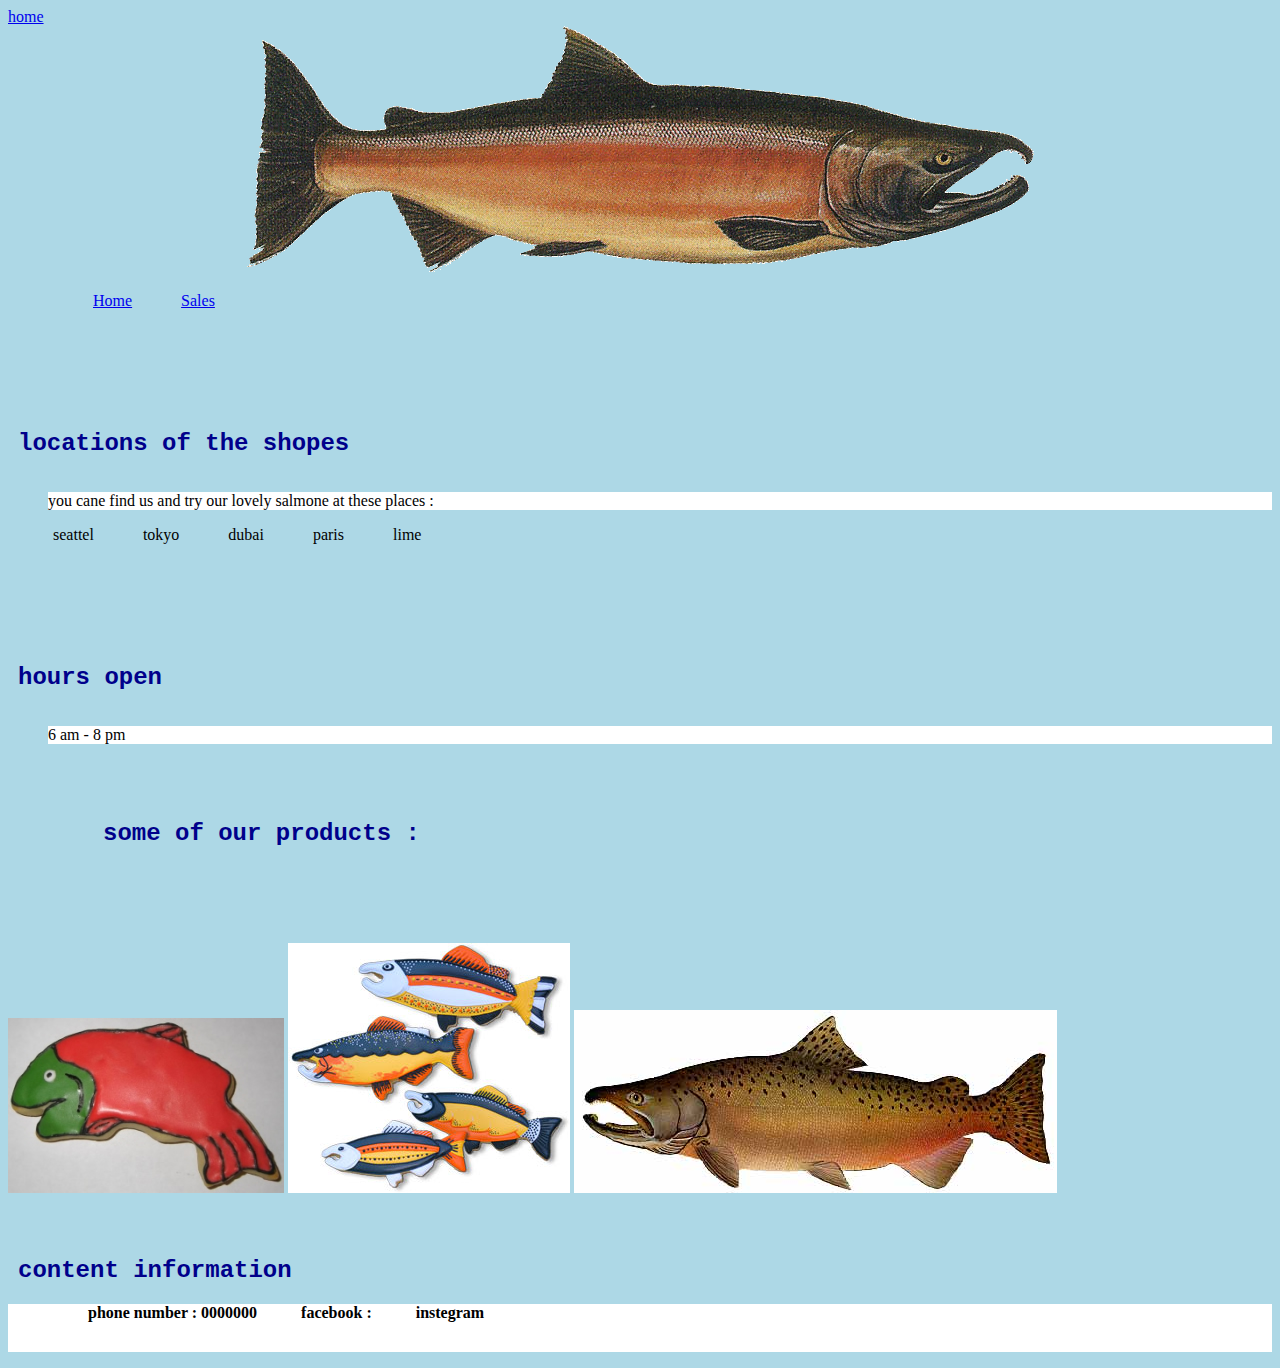
<file: index.html>
<!DOCTYPE html>
<html>

<head>
  <title>Salmon Cookie Project</title>
  <a href="sales.html">home</a>
  <link rel="stylesheet" href="css/style.css">
</head>

<body>
  <header>
    <div id="firstimg">
      <img src="image/salmon.png" alt="logo of Salmon">
    </div>
    <nav>
      <ul>
        <li><a href="index.html">Home</a></li>
        <li><a href="sales.html">Sales</a></li>

    </nav>
    <h2>locations of the shopes </h2>
    <p>you cane find us and try our lovely salmone at these places : </p>

    <li>seattel</li>
    <li>tokyo</li>
    <li>dubai</li>
    <li>paris</li>
    <li>lime</li>

    </ul>
    <h2>hours open</h2>
    <p> 6 am - 8 pm </p>

  </header>
  <main>

    <ul id="stores-info">
      <li>

        <h2>some of our products :</h2>


      </li>
    </ul>
  </main>
  <span>
    <img src="image/frosted-cookie.jpg">
    <img src="image/fish.jpg">

    <img src="image/chinook.jpg">
  </span>

  <h2>content information</h2>
  <footer>
    <ul>

      <li><strong>phone number : 0000000</strong></li> 
      <li><strong>facebook :</strong></li> 
      <li><strong>instegram</strong></li> 
  </ul>
  </footer>
</body>

</html>
</file>
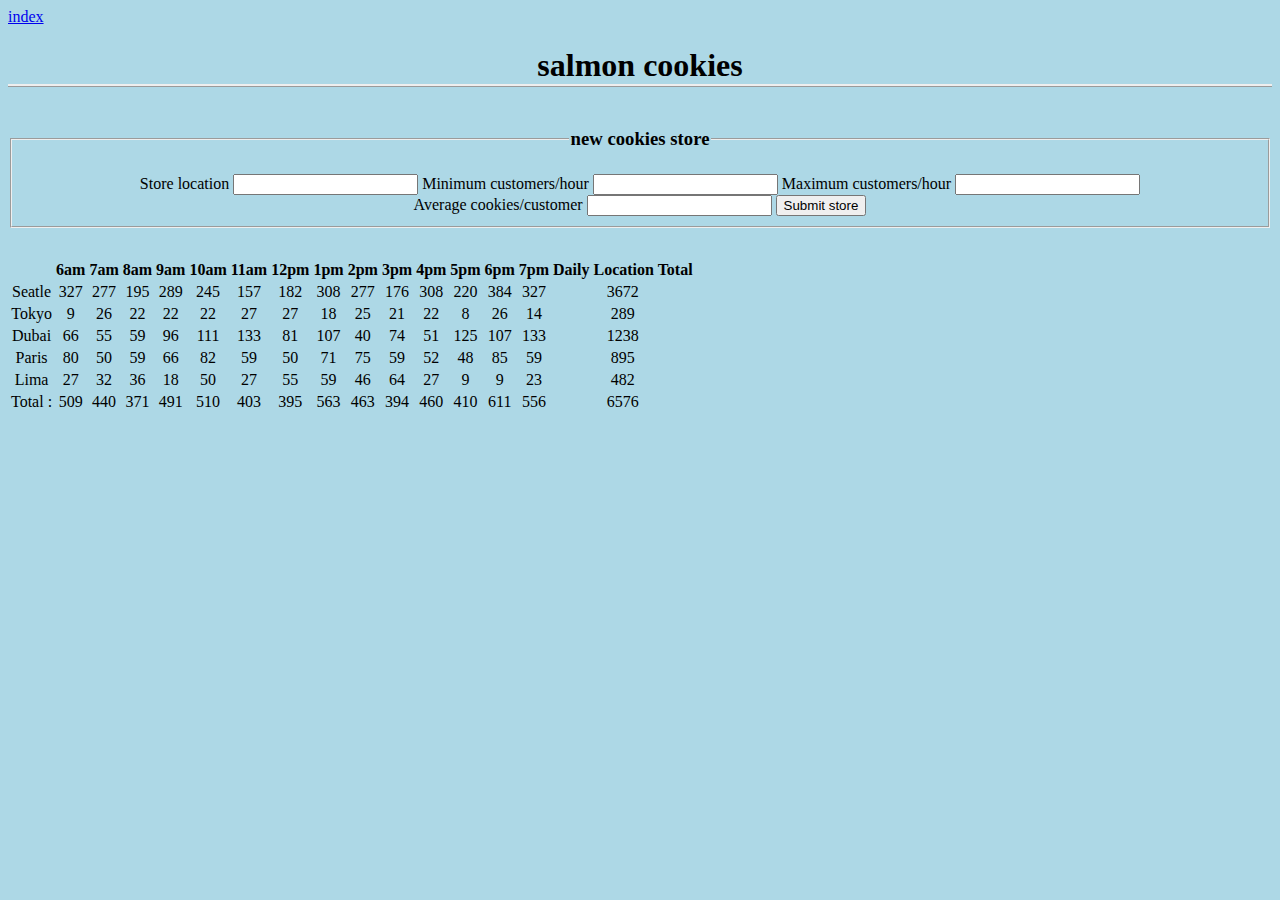
<file: sales.html>
<!DOCTYPE html>
<html>
<head>
  <title>Sales of Pat’s Salmon Cookies Store </title>
  <a href="index.html">index</a>
  <link rel="stylesheet" href="css/style.css">
</head>
<body>
  <header><h1>salmon cookies</h1> </header>
  <main>
    <div class="inputBoxes">
        <form id="newStore">
            <fieldset>
                <legend><h3>new cookies store</h3></legend>
                <label for="location">Store location</label>
                <input id="location" name="location" type="text" />

                <label for="min">Minimum customers/hour</label>
                <input id="min" name='minCust' type='number' />

                <label for="max">Maximum customers/hour</label>
                <input id="max" name='maxCust' type='number' ><br/>

                <label for="avg">Average cookies/customer</label>
                <input id="avg" name='aavgCust' type='number' step=0.01 />

                <button class="submit" type='submit'> Submit store </button>
            </fieldset>
        </form>
   
    <section id='salesTable'></section>
    <div id="container"></div>

</main>
  <script src="js/app.js"></script>
</body>
</html>
</file>
<file: css/style.css>
body{
    background-color: lightblue;
    
}

h1{
    text-align: center;
    border-width: 5px;
    border-bottom: ridge;

}

div{
    text-align: center;
    
}


section{
margin-bottom: 30px;

}
#firstimage {
    display: block;
 margin-left: auto;
 margin-right: auto;
 width: 60%;
  
}

 nav  ul :hover {
    display: inline-block;
    padding-bottom: 15px;
    color:red;
    background-color: white;
}


li {
    display: inline-block;
    margin-left: 45px;
    margin-right: auto ;
    margin-bottom: 60px;
}

 h2 {
    color:darkblue;
    margin-left: 10px;
    margin-top :60px;
    font-family:'Courier New', Courier, monospace;
}


header p{
    background-color: white;
    margin-left: 40px;
    margin-top:35px;
}


header span{
    display: flex;
    padding: 5px;
   margin-left: auto;
   margin-right: auto;
}
footer ul li{
    margin-bottom: 30px;

    margin-left: 40px;
    background-color: white;
}
footer{
    background-color: white;
}
</file>
